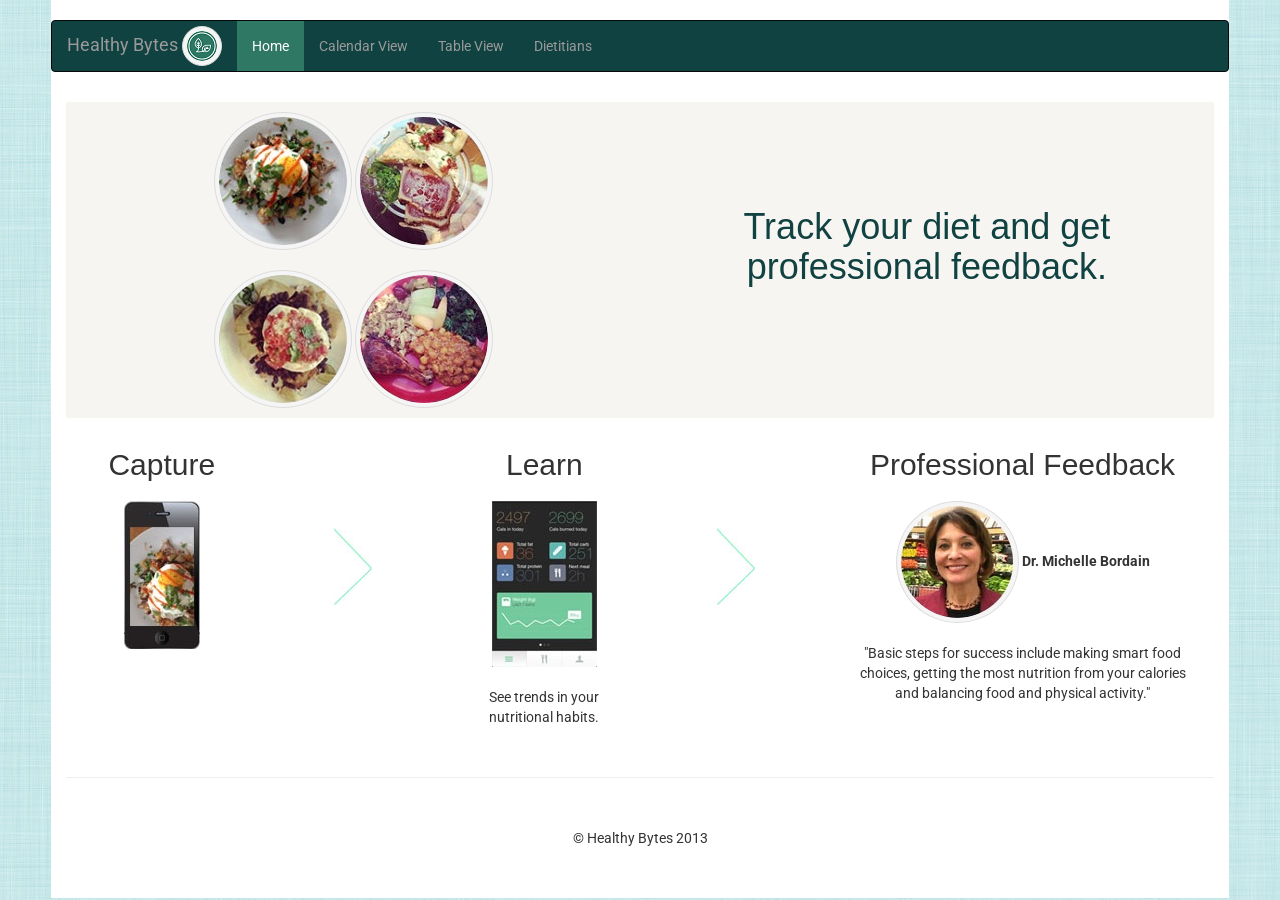
<file: index.html>
<!DOCTYPE html>
<html lang="en">
  <head>
    <meta charset="utf-8">
    <meta name="viewport" content="width=device-width, initial-scale=1.0">
    <meta name="description" content="">
    <meta name="author" content="">
    <link href='http://fonts.googleapis.com/css?family=Roboto' rel='stylesheet' type='text/css'>
    <link rel="shortcut icon" href="images/logo_new.png">
    
    <title>Healthy Bytes</title>

    <!-- Bootstrap core CSS -->
    <link href="bootstrap/css/bootstrap.css" rel="stylesheet">

    <!-- Custom styles for this template -->
    <link href="css/home.css" type="text/css" rel="stylesheet">

  </head>

  <body>

    <div class="navbar navbar-inverse" id="bar" role="navigation">
      <div class="container">
        <div class="navbar-header">
          <button type="button" class="navbar-toggle" data-toggle="collapse" data-target=".navbar-collapse">
            <span class="sr-only">Toggle navigation</span>
            <span class="icon-bar"></span>
            <span class="icon-bar"></span>
            <span class="icon-bar"></span>
          </button>
          <a class="navbar-brand" href="#">Healthy Bytes
            <img alt="circle pic" class="circlepic" src="images/logo_small.png">
          </a>
        </div>
        <div class="collapse navbar-collapse">
          <ul class="nav navbar-nav">
            <li class="active"><a href="/index.html">Home</a></li>
            <li><a href="/view.php">Calendar View</a></li>
            <li><a href="/customer.php">Table View</a></li>
            <li><a href="/dietitian.php">Dietitians</a></li>
          </ul>
        </div><!-- /.nav-collapse -->
      </div><!-- /.container -->
    </div><!-- /.navbar -->

    <div class="container">
      <div class="row box">
        <div class="col-lg-6">
          <p>
            <img class="circlepic" alt="meal1" src="images/thumb2.jpg">
            <img class="circlepic" alt="meal2" src="images/thumb5.jpg">
          </p>
          <p>
            <img class="circlepic" alt="meal3" src="images/thumb4.jpg">
            <img class="circlepic" alt="meal4" src="images/thumb3.jpg">
          </p>
        </div>
        <div class="col-lg-6">
          <h1 id="top">Track your diet and get professional feedback.</h1>
       </div>
      </div>

      <!-- Example row of columns -->
      <div class="row">
        <div class="col-lg-2">
          <h2>Capture</h2>
          <p>
            <img alt="phone" src="images/phone.jpg">
          </p>
        </div>
        <div class="col-lg-2">
          <br><br><br><br><br>
          <img alt="arrow" src="images/arrow.png">
        </div>
        <div class="col-lg-2">
          <h2>Learn</h2>
          <p>
            <img alt="statpreview" src="images/statpreview.jpg">
          </p>
          <p>See trends in your nutritional habits.</p>
        </div>
        <div class="col-lg-2">
	   <br><br><br><br><br>
          <img alt="circle pic" src="images/arrow.png">
        </div>
        <div class="col-lg-4">
          <h2>Professional Feedback</h2>
          <p>
            <img class="circlepic" alt="bordain" src="images/docpreview.jpg">
            <strong>Dr. Michelle Bordain</strong>
          </p>
          <p>"Basic steps for success include making smart food choices, getting the most nutrition from your
            calories and balancing food and physical activity."</p>
        </div>
      </div>

      <!-- Site footer -->
      <div class="footer">
        <p>&copy; Healthy Bytes 2013</p>
      </div>

    </div> <!-- /container -->
  </body>
</html>
</file>
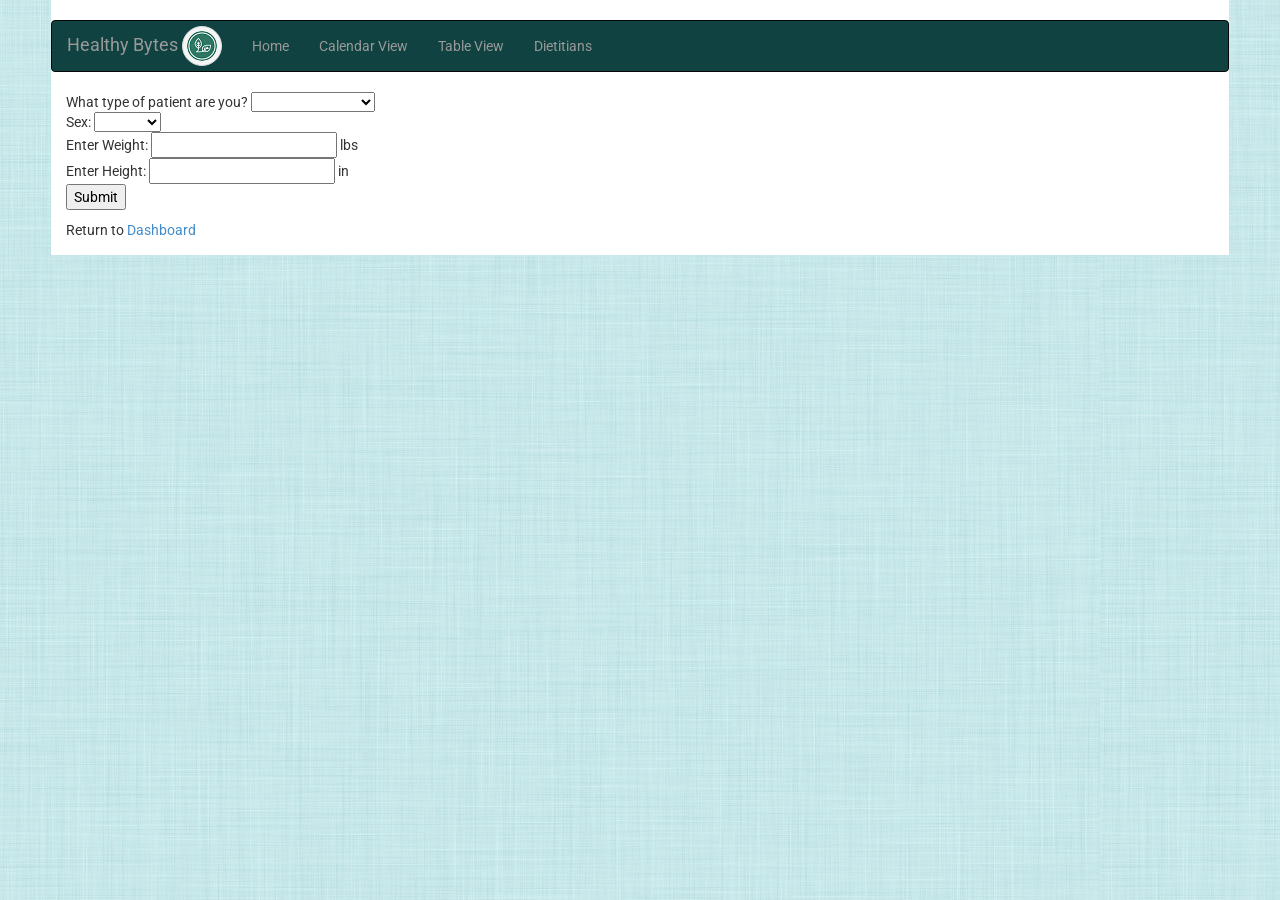
<file: customer_edit.html>
<!DOCTYPE html>
<html lang="en">
<head>
    <meta charset="UTF-8">
    <title>Edit Customer</title>
    <script src="http://www.cs.unc.edu/Courses/comp426-f13/jquery-1.10.2.js"></script>
    <script src="customer_edit.js"></script>
    <link href='http://fonts.googleapis.com/css?family=Roboto' rel='stylesheet' type='text/css'>
    <link rel="shortcut icon" href="/images/logo_new.png">

    <!-- Bootstrap core CSS -->
    <link href="/bootstrap/css/bootstrap.css" rel="stylesheet">

    <!-- Custom styles for this template -->
    <link href="/css/home.css" type="text/css" rel="stylesheet">
    <link href="/css/edit.css" type="text/css" rel="stylesheet">
</head>

<body>
    <div class="navbar navbar-inverse" id="bar" role="navigation">
        <div class="container">
            <div class="navbar-header">
                <button type="button" class="navbar-toggle" data-toggle="collapse" data-target=".navbar-collapse">
                    <span class="sr-only">Toggle navigation</span>
                    <span class="icon-bar"></span>
                    <span class="icon-bar"></span>
                    <span class="icon-bar"></span>
                </button>
                <a class="navbar-brand" href="/index.html">Healthy Bytes
                    <img class="circlepic" src="images/logo_small.png">
                </a>
            </div>
            <div class="collapse navbar-collapse">
                <ul class="nav navbar-nav">
                    <li><a href="/index.html">Home</a></li>
                    <li><a href="/view.php">Calendar View</a></li>
                    <li><a href="/customer.php">Table View</a></li>
                    <li><a href="/dietitian.php">Dietitians</a></li>
                </ul>
            </div><!-- /.nav-collapse -->
        </div><!-- /.container -->
    </div><!-- /.navbar -->

    <div id="head"><h1 id="full_name"></h1></div>

    <div id="edit_div">
        <form id="edit_form">
	     What type of patient are you?
	     <select name="type">
	         <option value="blank"></option>
	         <option value="weight loss">Weight loss</option>
      	         <option value="diabetic">Diabetic</option>
	         <option value="eating disorder">Easting Disorder</option>
	     </select>
	     <br>
	     Sex:
	     <select name="sex">
	         <option value="blank"></option>
	         <option value="Male">Male</option>
                <option value="female">Female</option>
	     </select>
	     <br>
	     Enter Weight: <input name="weight" type="text"> lbs<br>
	     Enter Height:  <input name="height" type="text"> in<br>
	     <button type=submit>Submit</button>
	</form>
       <p>Return to <a href="customer.php">Dashboard</a></p>
    </div>
    
</body>
</html>
</file>
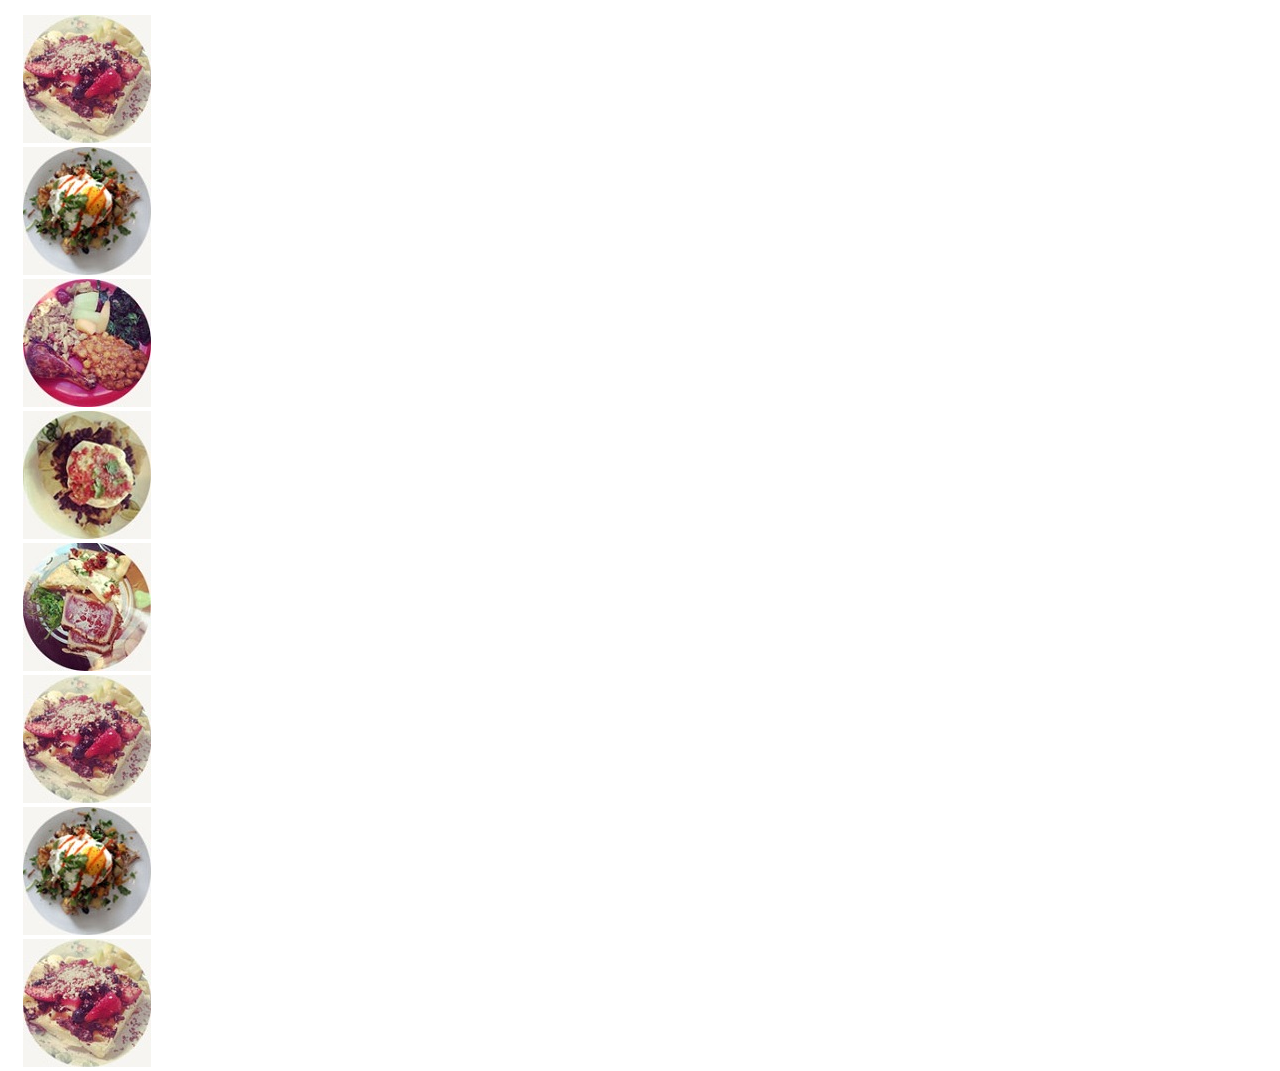
<file: view.html>
<!DOCTYPE html>
<html lang="en">
  <head>
    <title>title</title>
    <meta charset="utf-8">
    
  </head>
  <body>
    <link href="css/scrollable.css" type="text/css" rel="stylesheet">
      <div class="container"> 
        <div id="SunBF" class="makeMeScrollable col-lg-1">
          <img src="images/demo/thumb1.jpg" alt="Demo image" id="field" />
          <img src="images/demo/thumb2.jpg" alt="Demo image" id="gnome" />
          <img src="images/demo/thumb3.jpg" alt="Demo image" id="pencils" />
          <img src="images/demo/thumb4.jpg" alt="Demo image" id="golf" />
          <img src="images/demo/thumb5.jpg" alt="Demo image" id="river" />
          <img src="images/demo/thumb1.jpg" alt="Demo image" id="train" />
          <img src="images/demo/thumb2.jpg" alt="Demo image" id="leaf" />
          <img src="images/demo/thumb1.jpg" alt="Demo image" id="dog" />
        </div>
      </div>
  <script src="https://ajax.googleapis.com/ajax/libs/jquery/1.10.2/jquery.min.js" type="text/javascript"></script>
  <script src="http://54.200.197.190/js/jquery-ui-1.10.3.custom.min.js" type="text/javascript"></script>
  <script src="http://54.200.197.190/js/jquery.mousewheel.min.js" type="text/javascript"></script>
  <script src="http://54.200.197.190/js/jquery.kinetic.min.js" type="text/javascript"></script>
  <script src="http://54.200.197.190/js/jquery.smoothdivscroll-1.3-min.js" type="text/javascript"></script>
  <script src="http://54.200.197.190/js/scrollable.js" type="text/javascript"></script>
  </body>
</html>
</file>
<file: css/home.css>
body {
  padding-top: 20px;
  margin-left: 4%;
  margin-right: 4%;
  font-family: 'Roboto', sans-serif;
}

.navbar-inverse {
  background-color: #104241;
  border-color: #080808;
}

.navbar-inverse .navbar-nav > .active > a,
.navbar-inverse .navbar-nav > .active > a:hover,
.navbar-inverse .navbar-nav > .active > a:focus {
  color: #ffffff;
  background-color: #2f7864;
}

.circlepic {      
  background-color: #F5F5F5;      
  border: 1px solid #DDDDDD;      
  border-radius: 50% 50% 50% 50%;      
  padding: 4px; 
} 

.box {
  background-color: #f6f5f1;
  color: #114242;
}

.col-lg-4, .col-lg-2 {
  text-align: center;
}

#bar {
  overflow: visible;
}

.row {
  margin-top: 10px;
  margin-bottom: 10px;
}

.masthead {
  padding-bottom: 25px;
}

#top {
  padding-top:85px;
}

.row, .jumbotron, .masthead {
  width:80%;
  text-align: center;
}

.footer {
  border-top: 1px solid #eee;
  margin-top: 40px;
  padding-top: 40px;
  padding-bottom: 40px;
}

/* Main marketing message and sign up button */
.jumbotron {
  text-align: center;
  background-color: transparent;
}
.jumbotron .btn {
  font-size: 21px;
  padding: 14px 24px;
}

/* Customize the nav-justified links to be fill the entire space of the .navbar */

.nav-justified {
  background-color: #104241;
  border-radius: 5px;
  border: 1px solid #ccc;
}
.nav-justified > li > a {
  margin-bottom: 0;
  padding-top: 15px;
  padding-bottom: 15px;
  color: white;
  font-weight: bold;
  text-align: center;
  border-bottom: 1px solid #d5d5d5;
  background-color: #104241; /* Old browsers */
  background-repeat: repeat-x; /* Repeat the gradient */
  background-image: -moz-linear-gradient(top, #104241 0%, #104241 100%); /* FF3.6+ */
  background-image: -webkit-gradient(linear, left top, left bottom, color-stop(0%,#104241), color-stop(100%,#104241)); /* Chrome,Safari4+ */
  background-image: -webkit-linear-gradient(top, #104241 0%,#104241 100%); /* Chrome 10+,Safari 5.1+ */
  background-image: -o-linear-gradient(top, #104241 0%,#104241 100%); /* Opera 11.10+ */
  filter: progid:DXImageTransform.Microsoft.gradient( startColorstr='#104241', endColorstr='#104241',GradientType=0 ); /* IE6-9 */
  background-image: linear-gradient(top, #104241 0%,#104241 100%); /* W3C */
}
.nav-justified > .active > a,
.nav-justified > .active > a:hover,
.nav-justified > .active > a:focus {
  background-color: #2f7864;
  background-image: none;
  box-shadow: inset 0 3px 7px rgba(0,0,0,.15);
}
.nav-justified > li:first-child > a {
  border-radius: 5px 5px 0 0;
}
.nav-justified > li:last-child > a {
  border-bottom: 0;
  border-radius: 0 0 5px 5px;
}

@media (min-width: 768px) {
  .nav-justified {
    max-height: 52px;
  }
  .nav-justified > li > a {
    border-left: 1px solid #fff;
    border-right: 1px solid #d5d5d5;
  }
  .nav-justified > li:first-child > a {
    border-left: 0;
    border-radius: 5px 0 0 5px;
  }
  .nav-justified > li:last-child > a {
    border-radius: 0 5px 5px 0;
    border-right: 0;
  }
}

/* Responsive: Portrait tablets and up 
@media screen and (min-width: 768px) {
  /* Remove the padding we set earlier 
  .masthead,
  .marketing,
  .footer {
    padding-left: 0;
    padding-right: 0;
  }
}
*/
html {
  background-image: url('../images/bg.jpg');
}

.container {
  width:100%;
}

.navbar-brand {
  padding-top:5px;
}

.row {
  margin-right:none;
  margin-left:none;
  width:100%;
}

p {
  padding-top:10px;
}

.footer {
  text-align:center;
}
</file>
<file: css/edit.css>
#head, #edit_div {
	padding-left: 15px;
	padding-top:none;
}

p {
	padding-bottom: 15px;
}

img {
	padding-bottom: 10px;
}
</file>
<file: css/scrollable.css>
﻿/* You can alter this CSS in order to give Smooth Div Scroll your own look'n'feel */

.makeMeScrollable
{
	width:128px; /*height/width of images go here; ctrl+f to find other 128 values, replace with image height/width */
	height: 128px;
	position: relative;
	/*float:left;*/
	margin:15px;
}

/* Replace the last selector for the type of element you have in
   your scroller. If you have div's use #makeMeScrollable div.scrollableArea div,
   if you have links use #makeMeScrollable div.scrollableArea a and so on. */
.makeMeScrollable div.scrollableArea img
{
	position: relative;
	float: left;
	margin: 0;
	padding: 0;
	/* If you don't want the images in the scroller to be selectable, try the following
	   block of code. It's just a nice feature that prevent the images from
	   accidentally becoming selected/inverted when the user interacts with the scroller. */
	-webkit-user-select: none;
	-khtml-user-select: none;
	-moz-user-select: none;
	-o-user-select: none;
	user-select: none;
}

/* Invisible left hotspot */
div.scrollingHotSpotLeft
{
	/* The hotspots have a minimum width of 100 pixels and if there is room the will grow
    and occupy 15% of the scrollable area (30% combined). Adjust it to your own taste. */
	min-width: 45px;
	width: 10%;
	height: 128px;
	/* There is a big background image and it's used to solve some problems I experienced
    in Internet Explorer 6. */
	background-image: url(../images/big_transparent.gif);
	background-repeat: repeat;
	background-position: center center;
	position: absolute;
	z-index: 200;
	left: 0;
	/*  The first url is for Firefox and other browsers, the second is for Internet Explorer */
	cursor: url(../images/cursors/cursor_arrow_left.png), url(../images/cursors/cursor_arrow_left.cur),w-resize;
}

/* Visible left hotspot */
div.scrollingHotSpotLeftVisible
{
	background-image: url(../images/arrow_left.gif);				
	background-color: #fff;
	background-repeat: no-repeat;
	opacity: 0.35; /* Standard CSS3 opacity setting */
	-moz-opacity: 0.35; /* Opacity for really old versions of Mozilla Firefox (0.9 or older) */
	filter: alpha(opacity = 35); /* Opacity for Internet Explorer. */
	zoom: 1; /* Trigger "hasLayout" in Internet Explorer 6 or older versions */
}

/* Invisible right hotspot */
div.scrollingHotSpotRight
{
	min-width: 45px;
	width: 10%;
	height: 128px;
	background-image: url(../images/big_transparent.gif);
	background-repeat: repeat;
	background-position: center center;
	position: absolute;
	z-index: 200;
	right: 0;
	cursor: url(../images/cursors/cursor_arrow_right.png), url(../images/cursors/cursor_arrow_right.cur),e-resize;
}

/* Visible right hotspot */
div.scrollingHotSpotRightVisible
{
	background-image: url(../images/arrow_right.gif);
	background-color: #fff;
	background-repeat: no-repeat;
	opacity: 0.35;
	filter: alpha(opacity = 35);
	-moz-opacity: 0.35;
	zoom: 1;
}

/* The scroll wrapper is always the same width and height as the containing element (div).
   Overflow is hidden because you don't want to show all of the scrollable area.
*/
div.scrollWrapper
{
	position: relative;
	overflow: hidden;
	width: 128px;
	height: 100%;
}

div.scrollableArea
{
	position: relative;
	width: auto;
	height: 100%;
}
</file>
